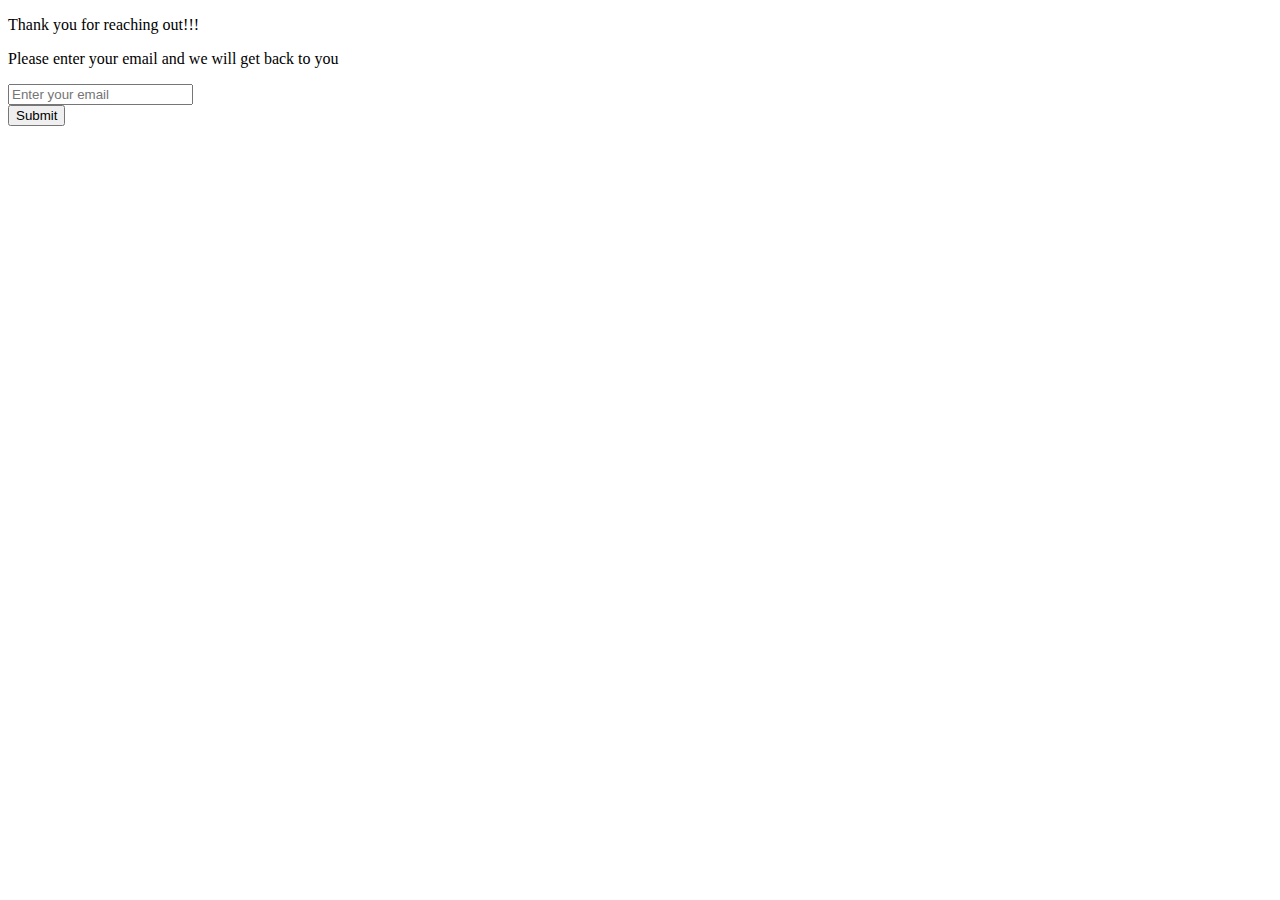
<file: contact.html>
<!DOCTYPE html>
<html lang="en">
  <head>
    <meta charset="UTF-8" />
    <meta name="viewport" content="width=device-width, initial-scale=1.0" />
    <title>Contact</title>
  </head>
  <body>
    <div>
      <p>Thank you for reaching out!!!</p>
      <p>Please enter your email and we will get back to you</p>
      <form action="./index.html">
        <input
          type="email"
          name="email"
          id="email"
          autocomplete="off"
          placeholder="Enter your email"
          required
        />
        <br />
        <button type="submit">Submit</button>
      </form>
    </div>
  </body>
</html>
</file>
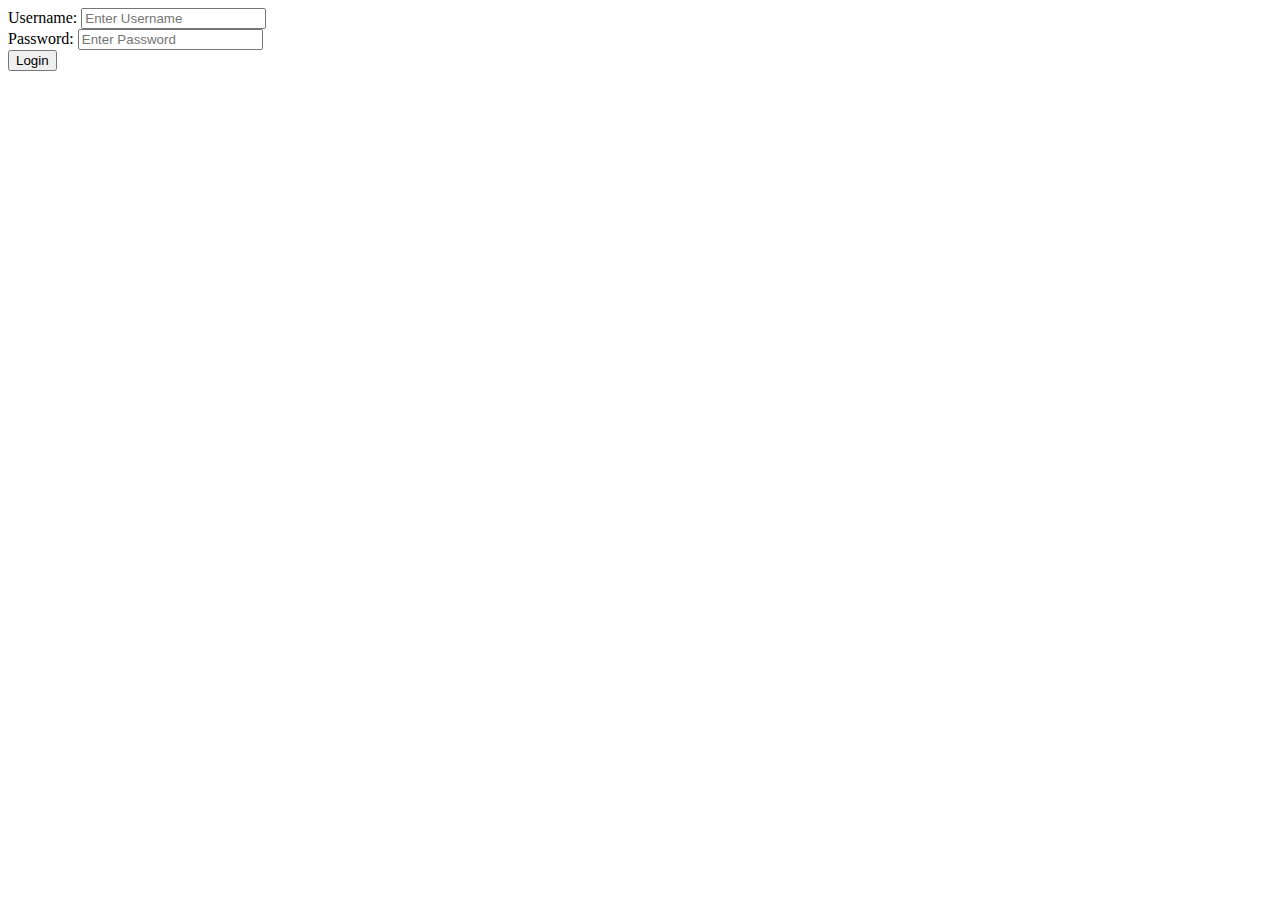
<file: login.html>
<!DOCTYPE html>
<html lang="en">
  <head>
    <meta charset="UTF-8" />
    <meta name="viewport" content="width=device-width, initial-scale=1.0" />
    <title>Login</title>
  </head>
  <body>
    <div>
      <form action="./index.html">
        <label for="username">Username: </label>
        <input
          type="text"
          name="username"
          placeholder="Enter Username"
          required
        />
        <br />
        <label for="password">Password: </label>
        <input
          type="password"
          name="password"
          placeholder="Enter Password"
          autocomplete="off"
          required
        />
        <br />
        <input type="submit" value="Login" />
      </form>
    </div>
  </body>
</html>
</file>
